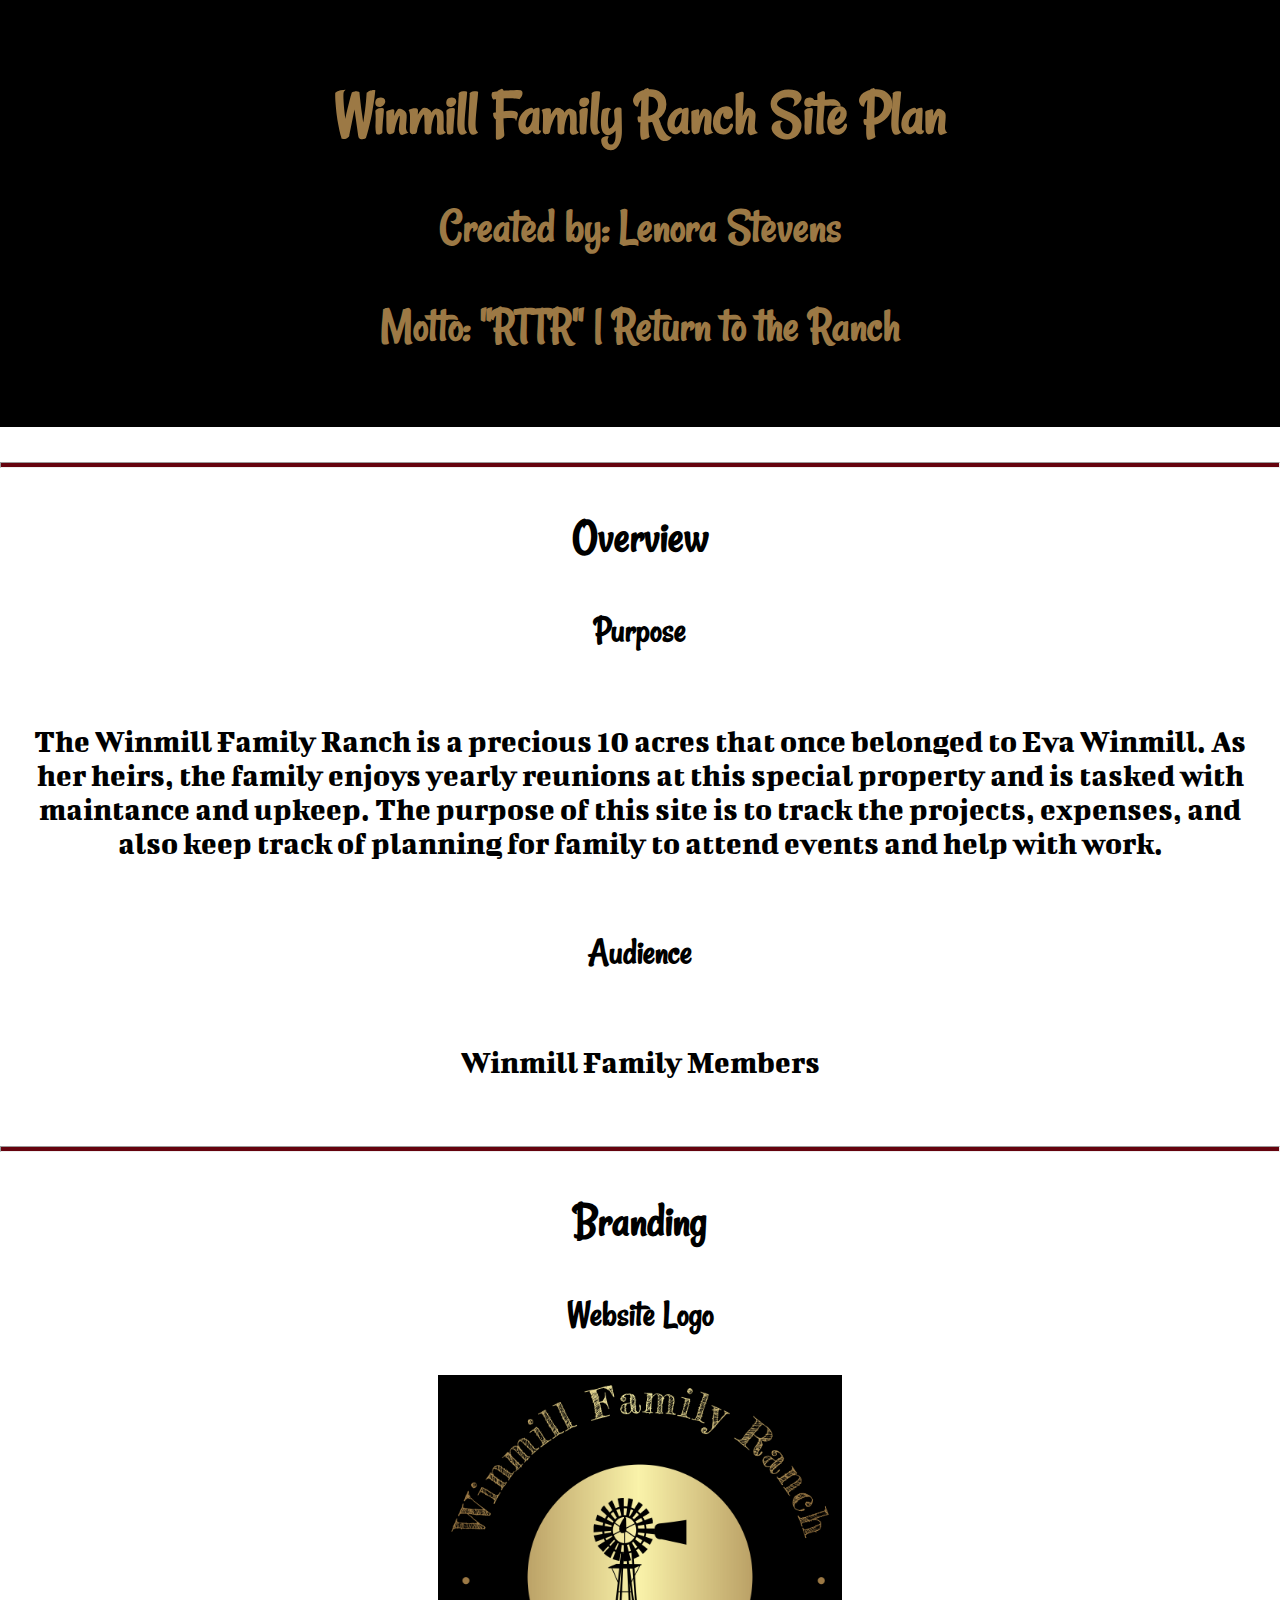
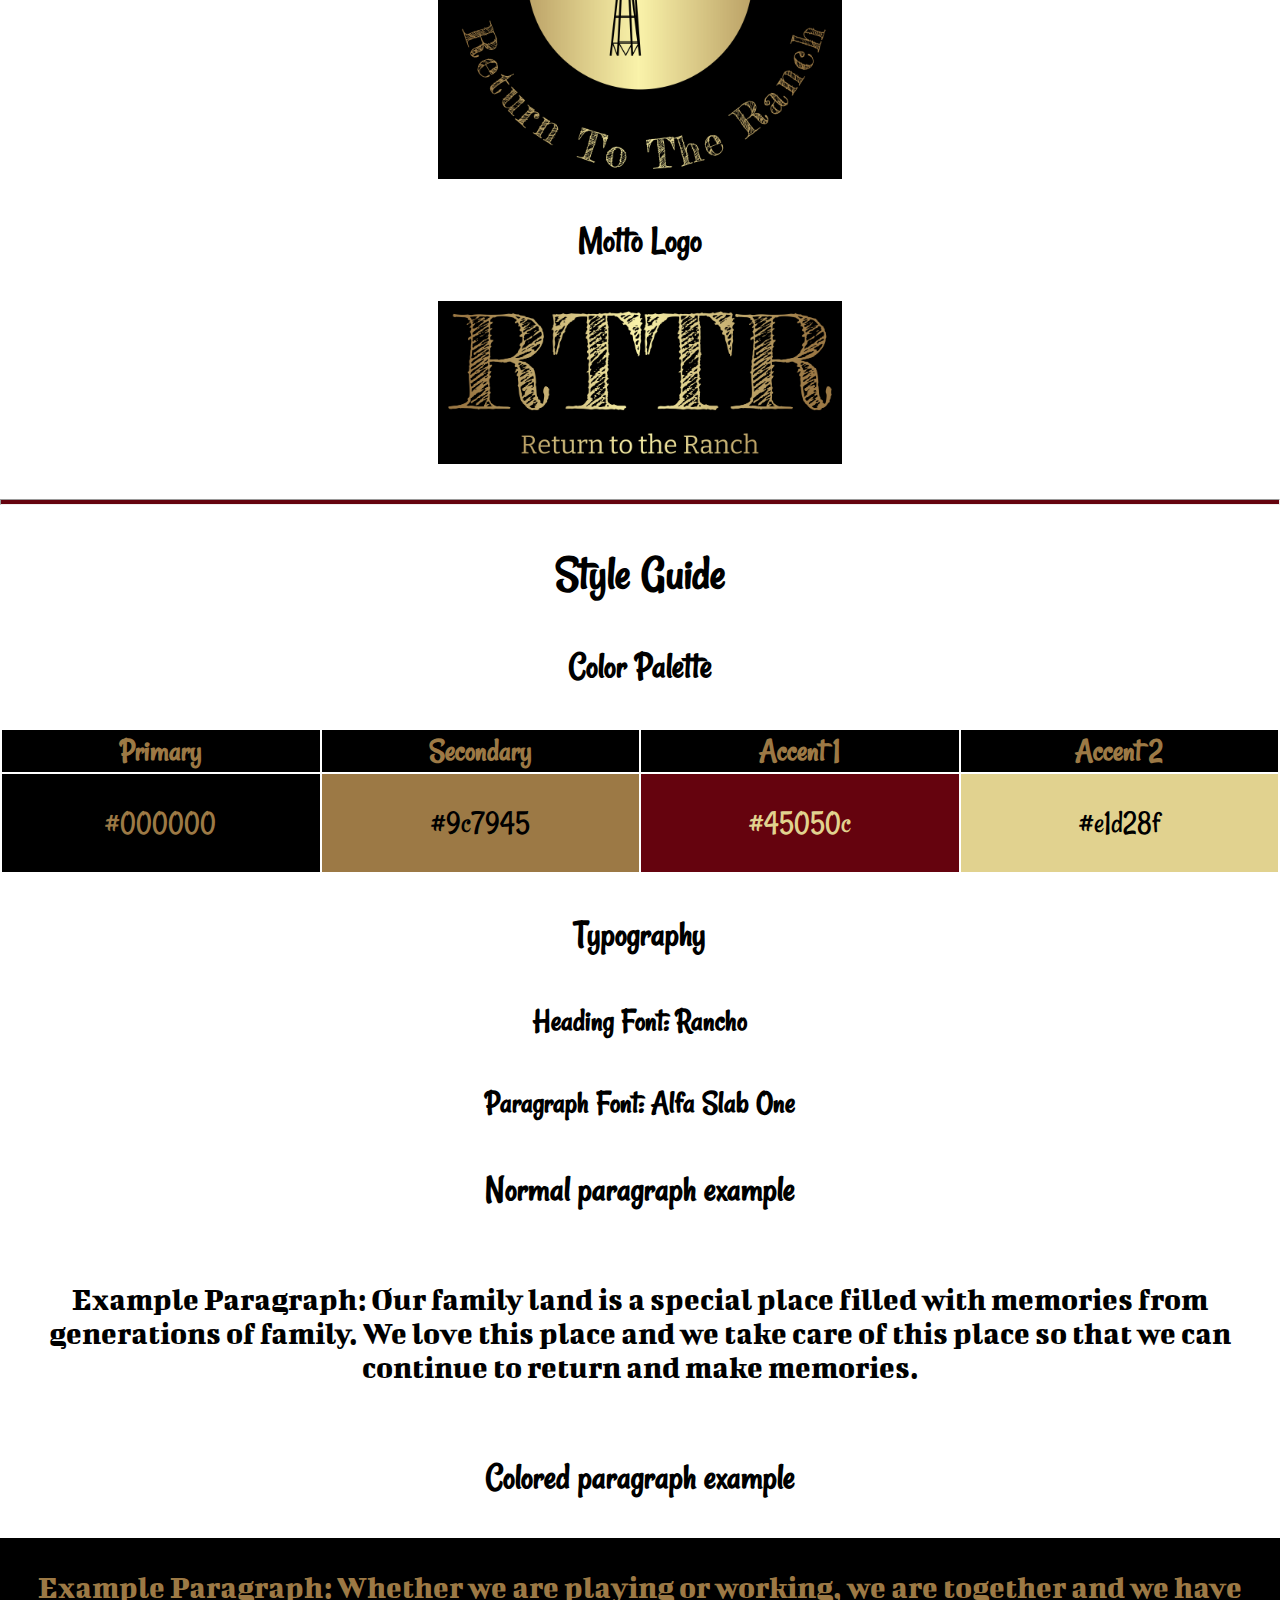
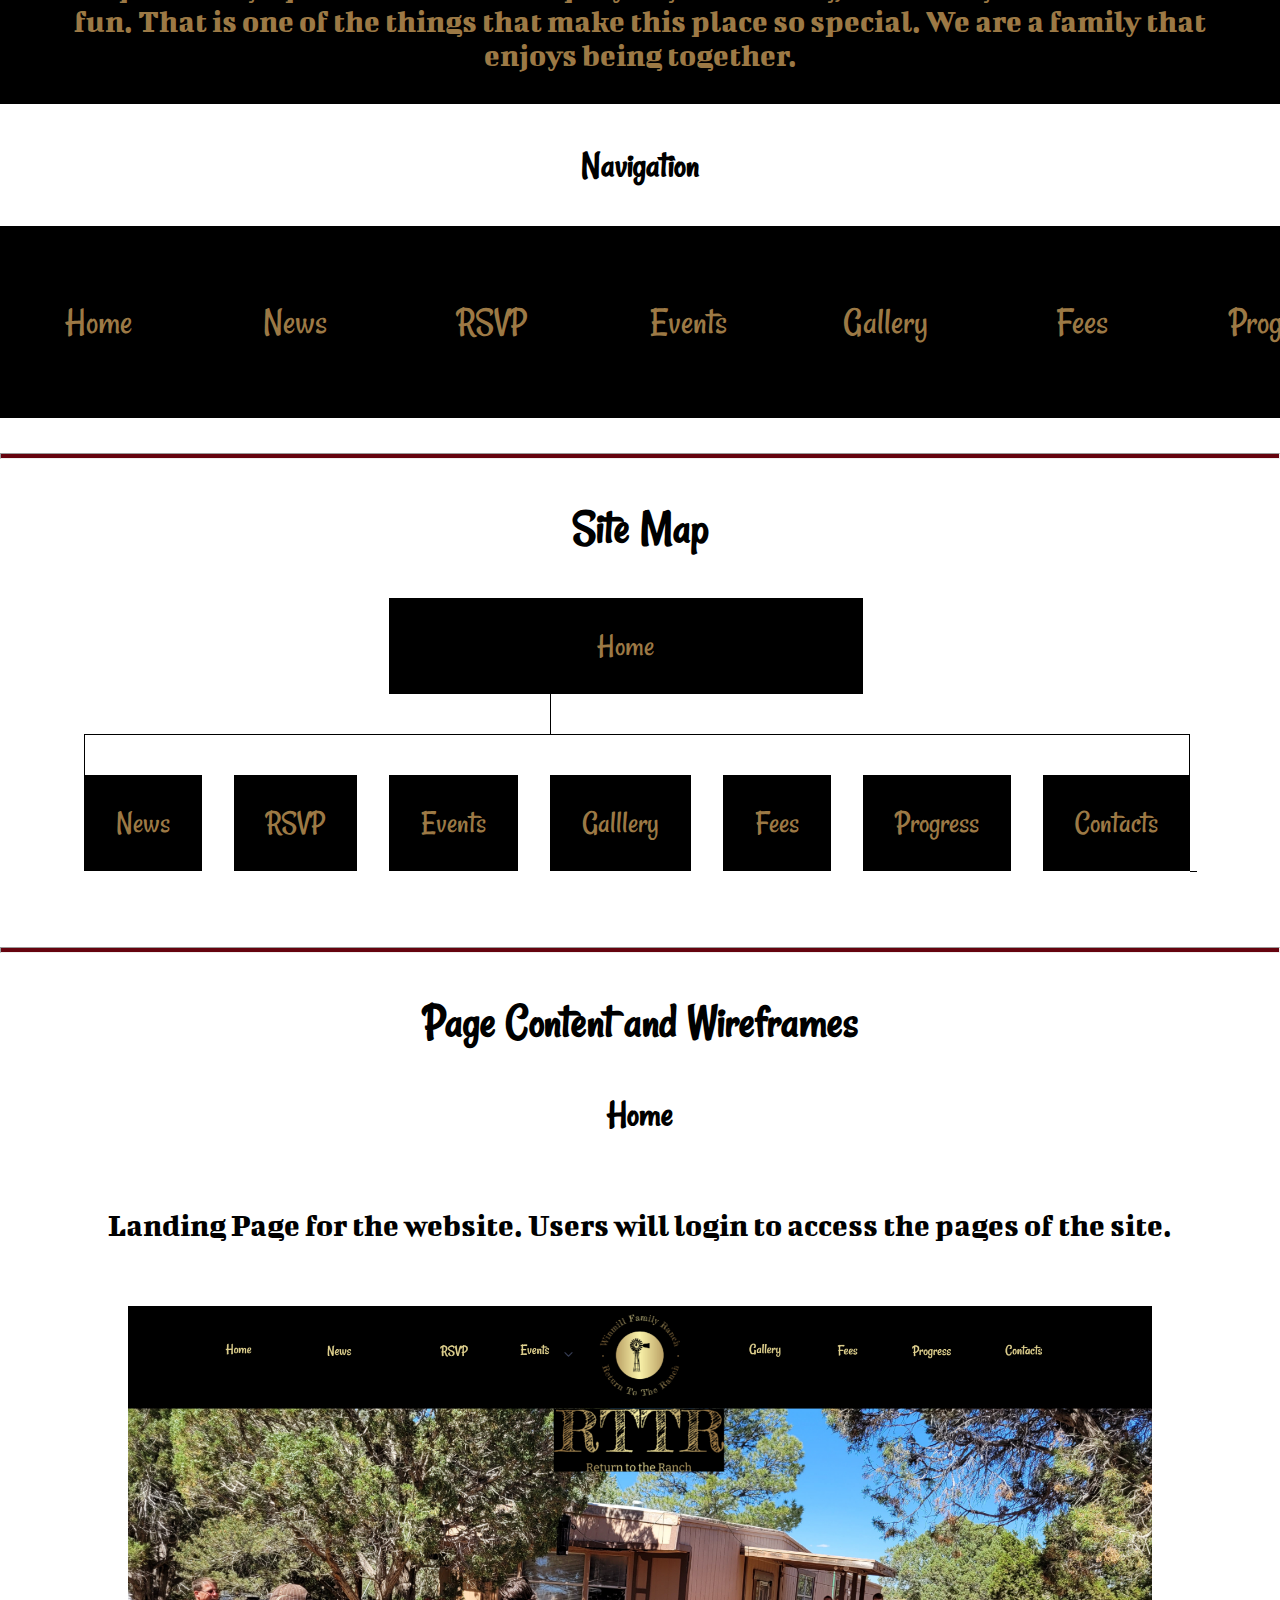
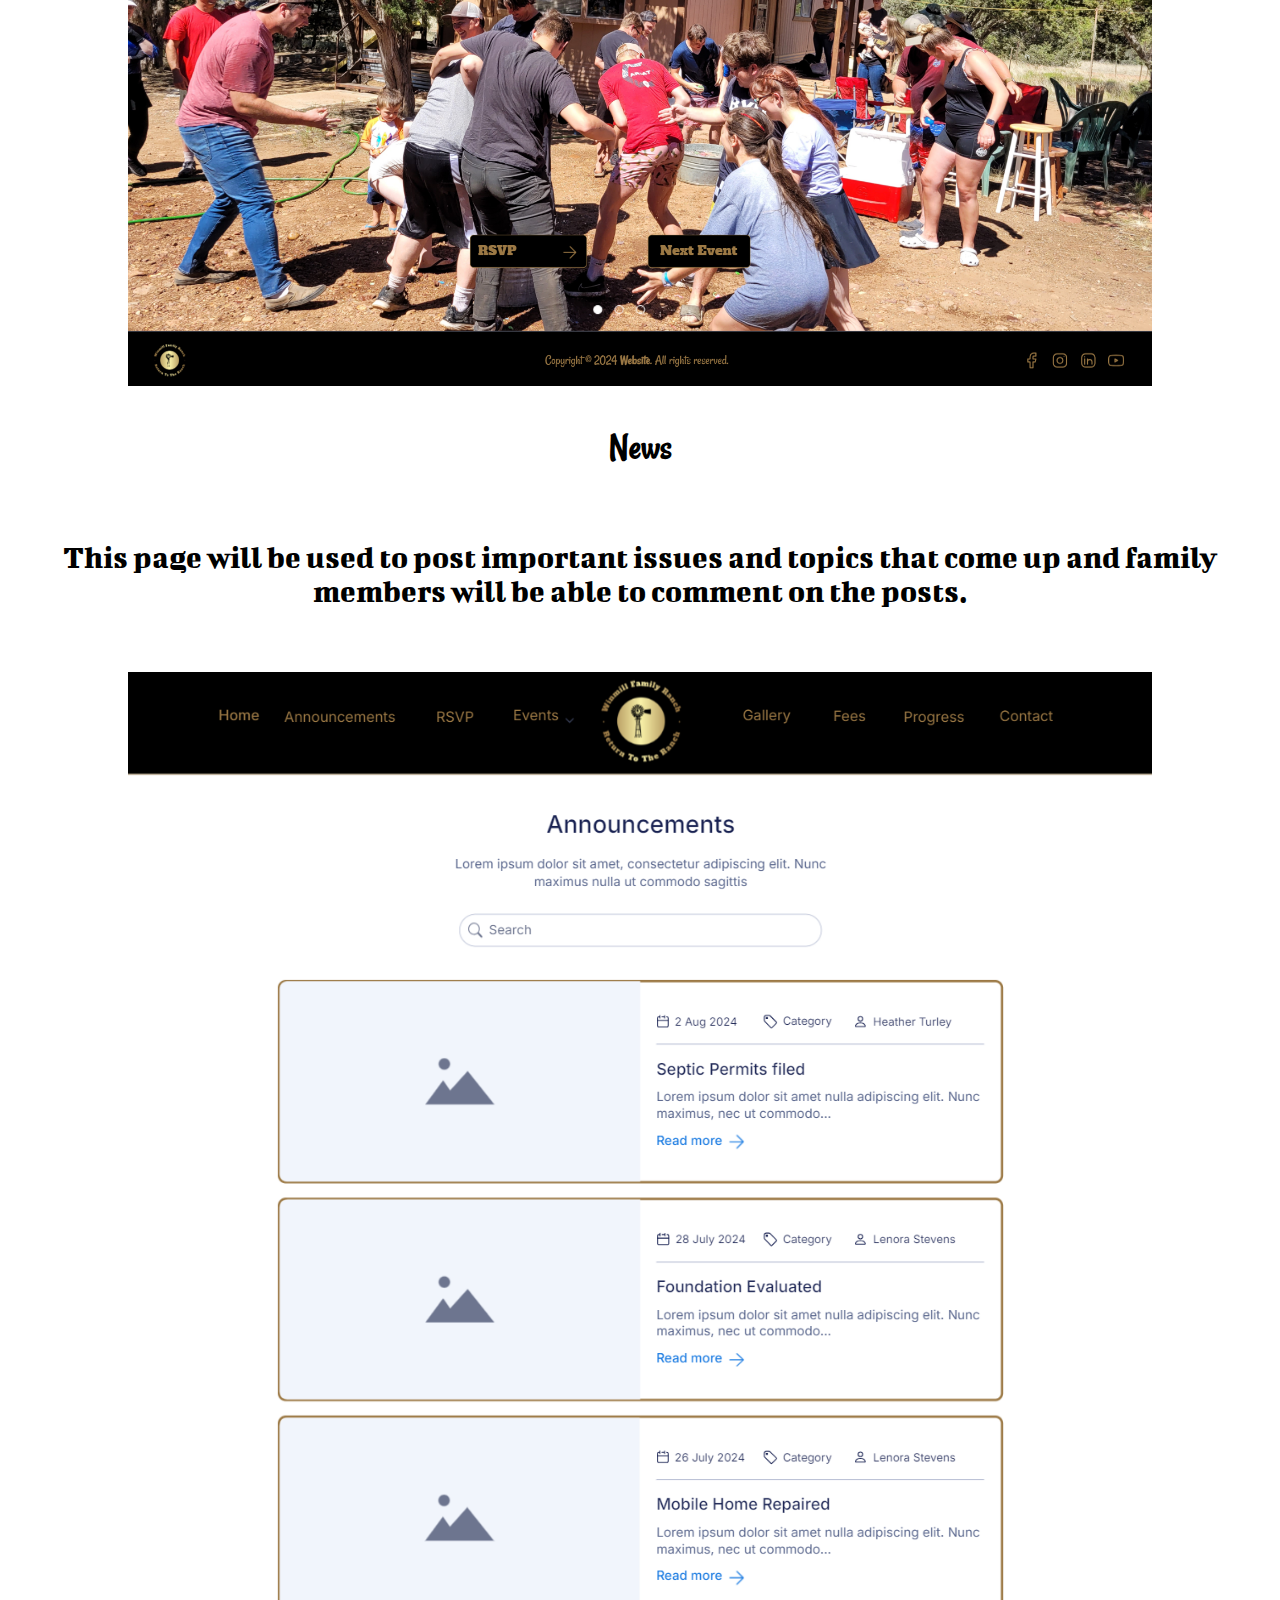
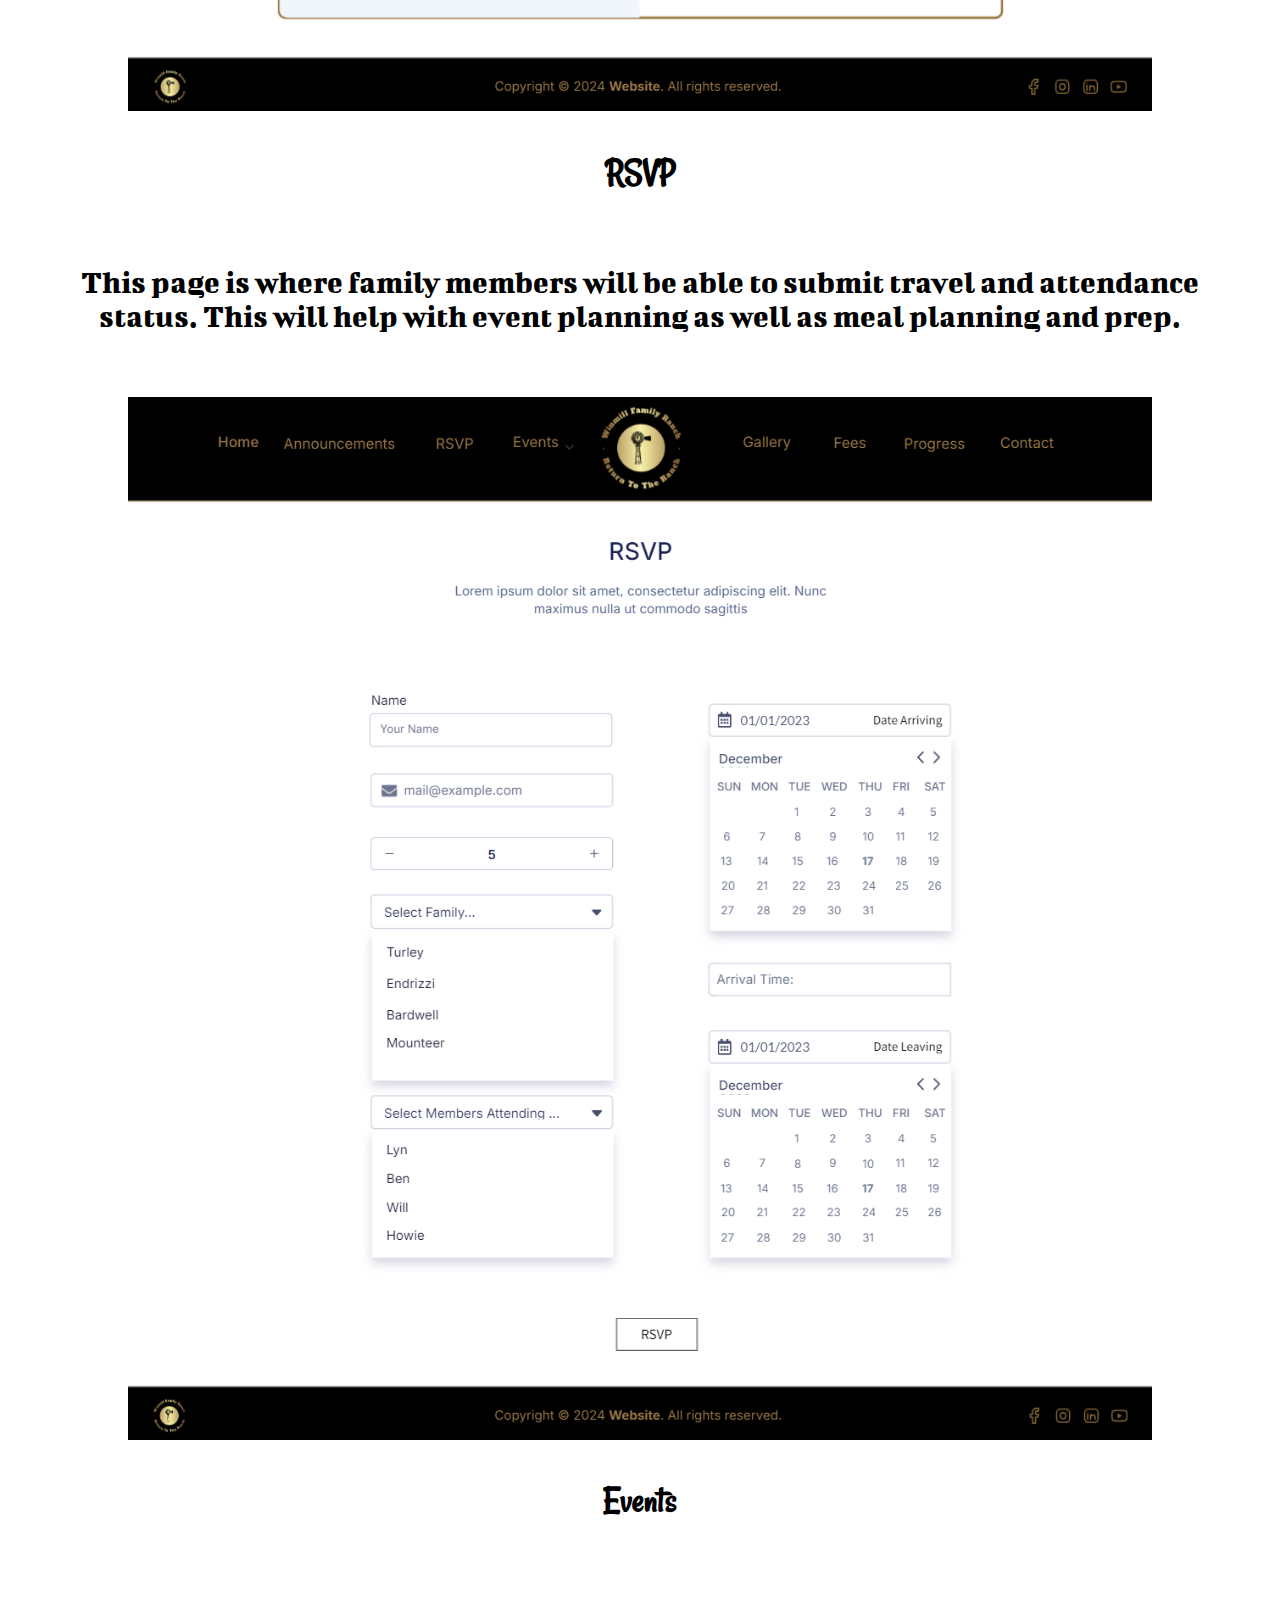
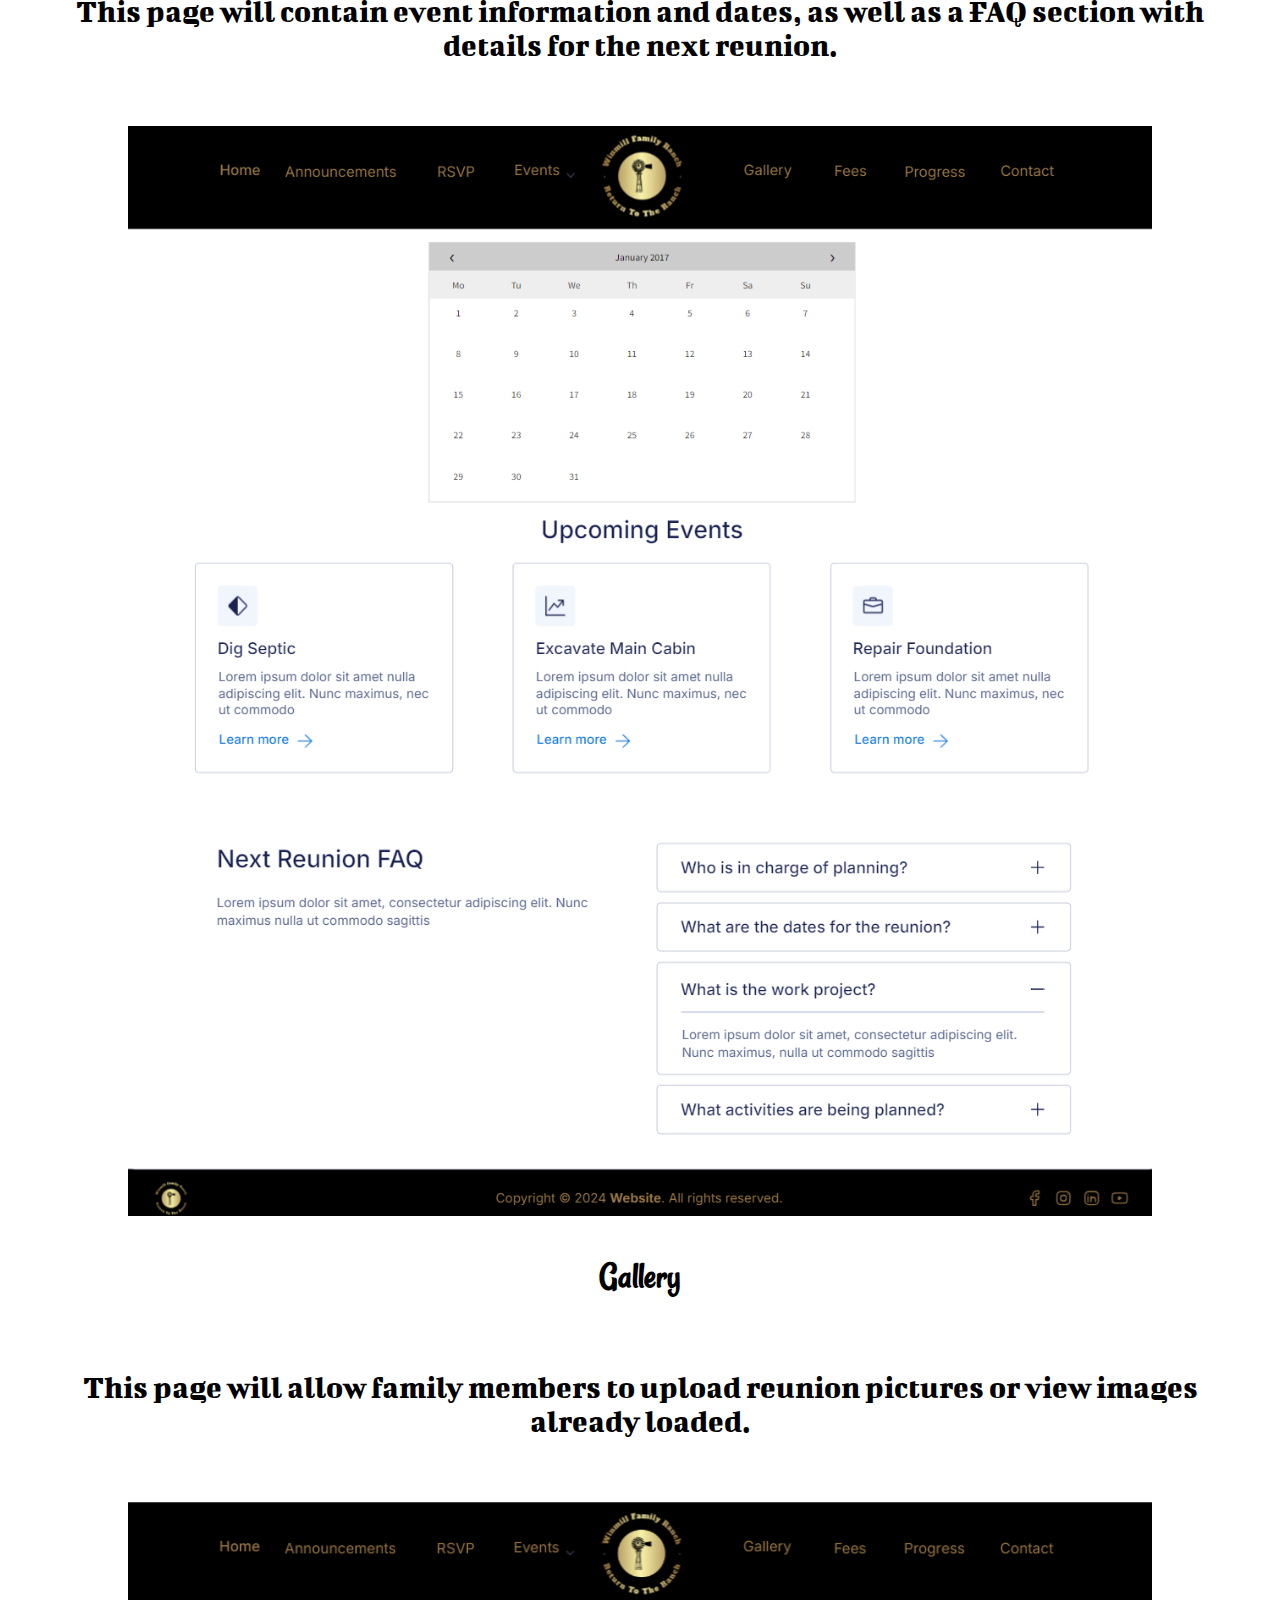
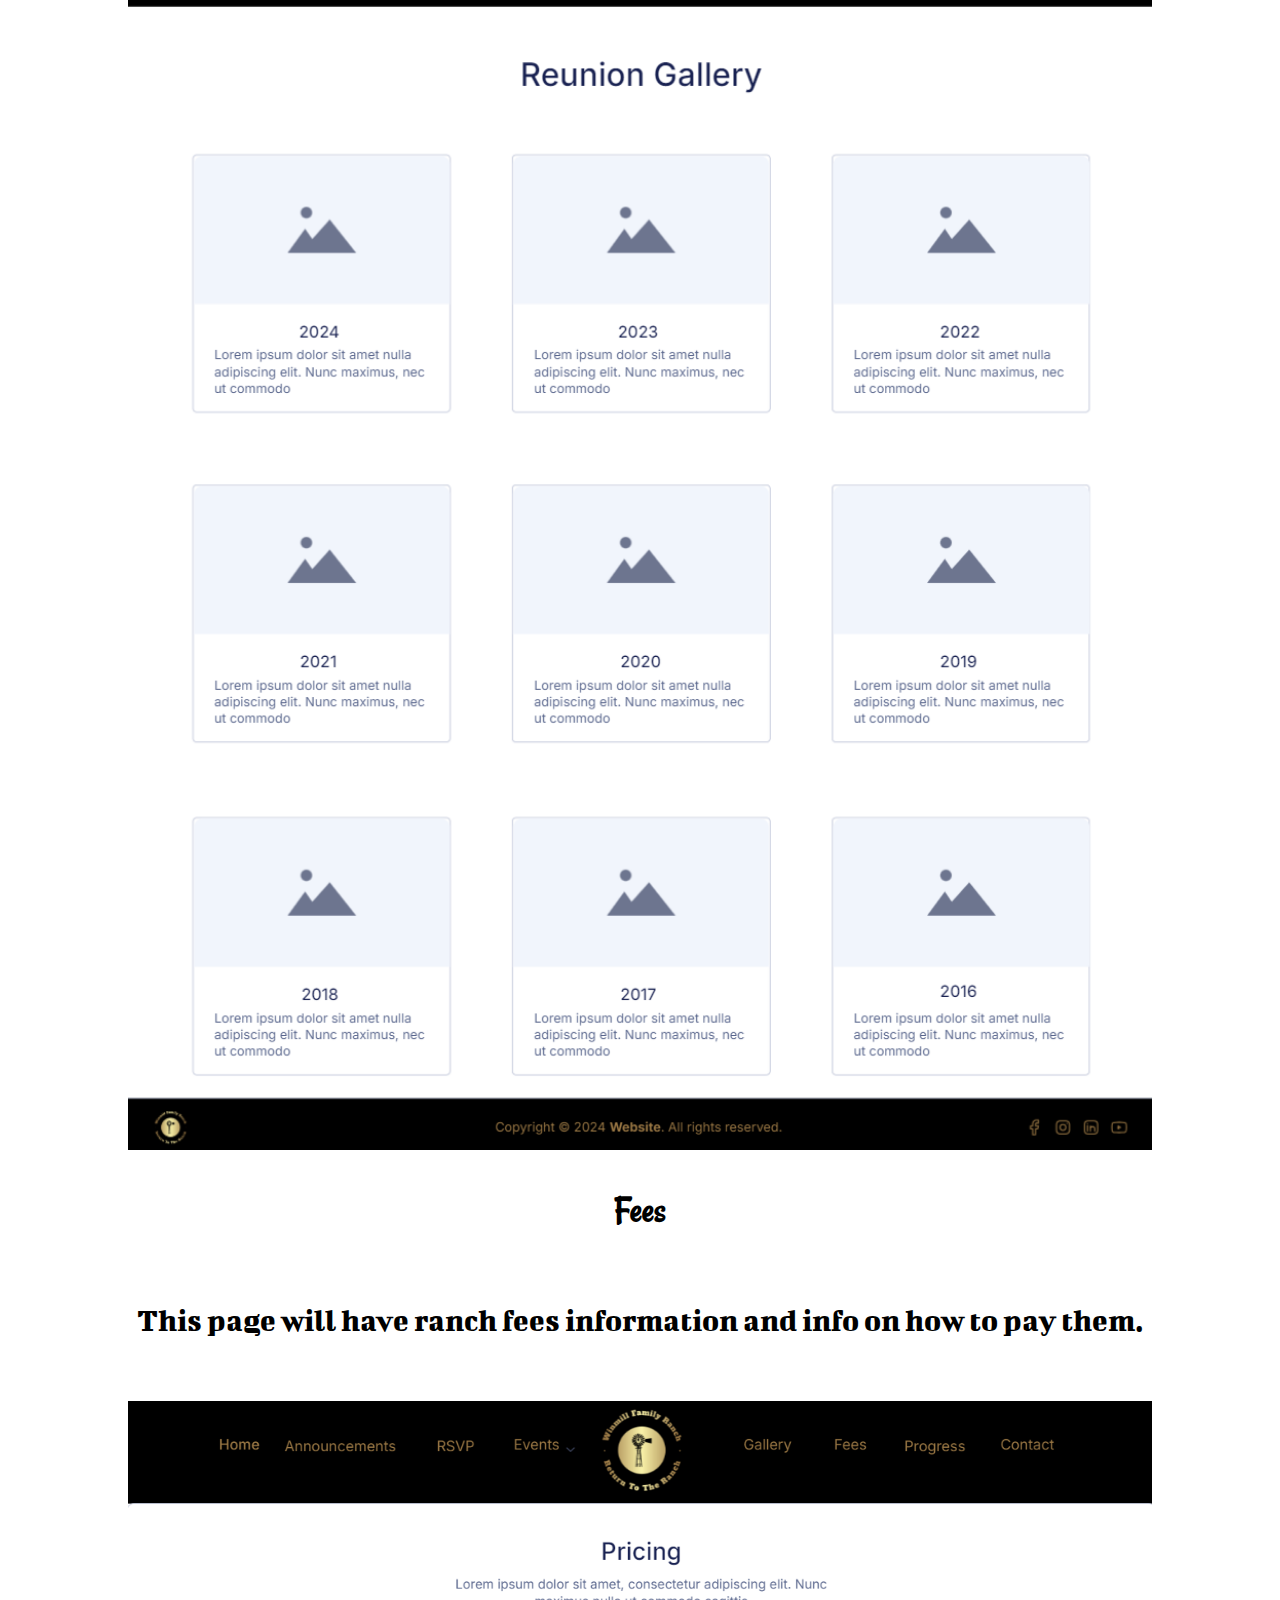
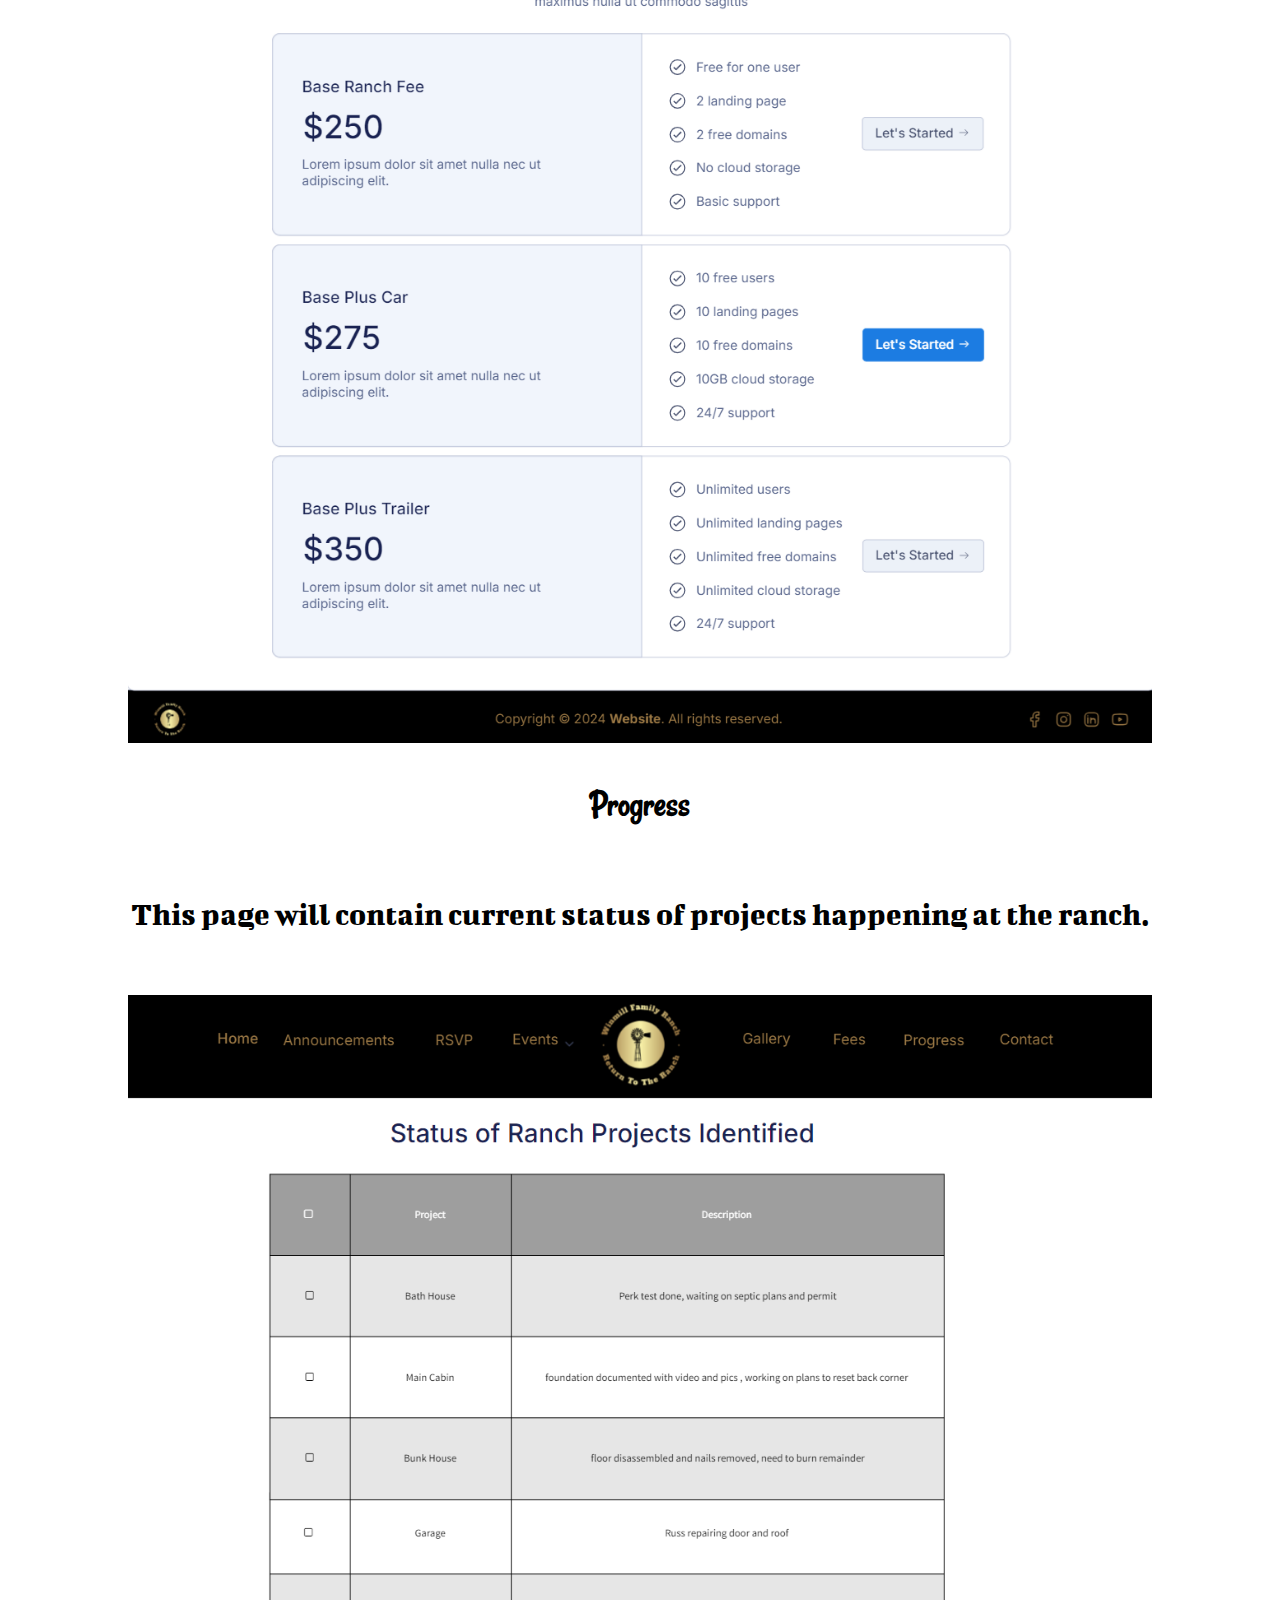
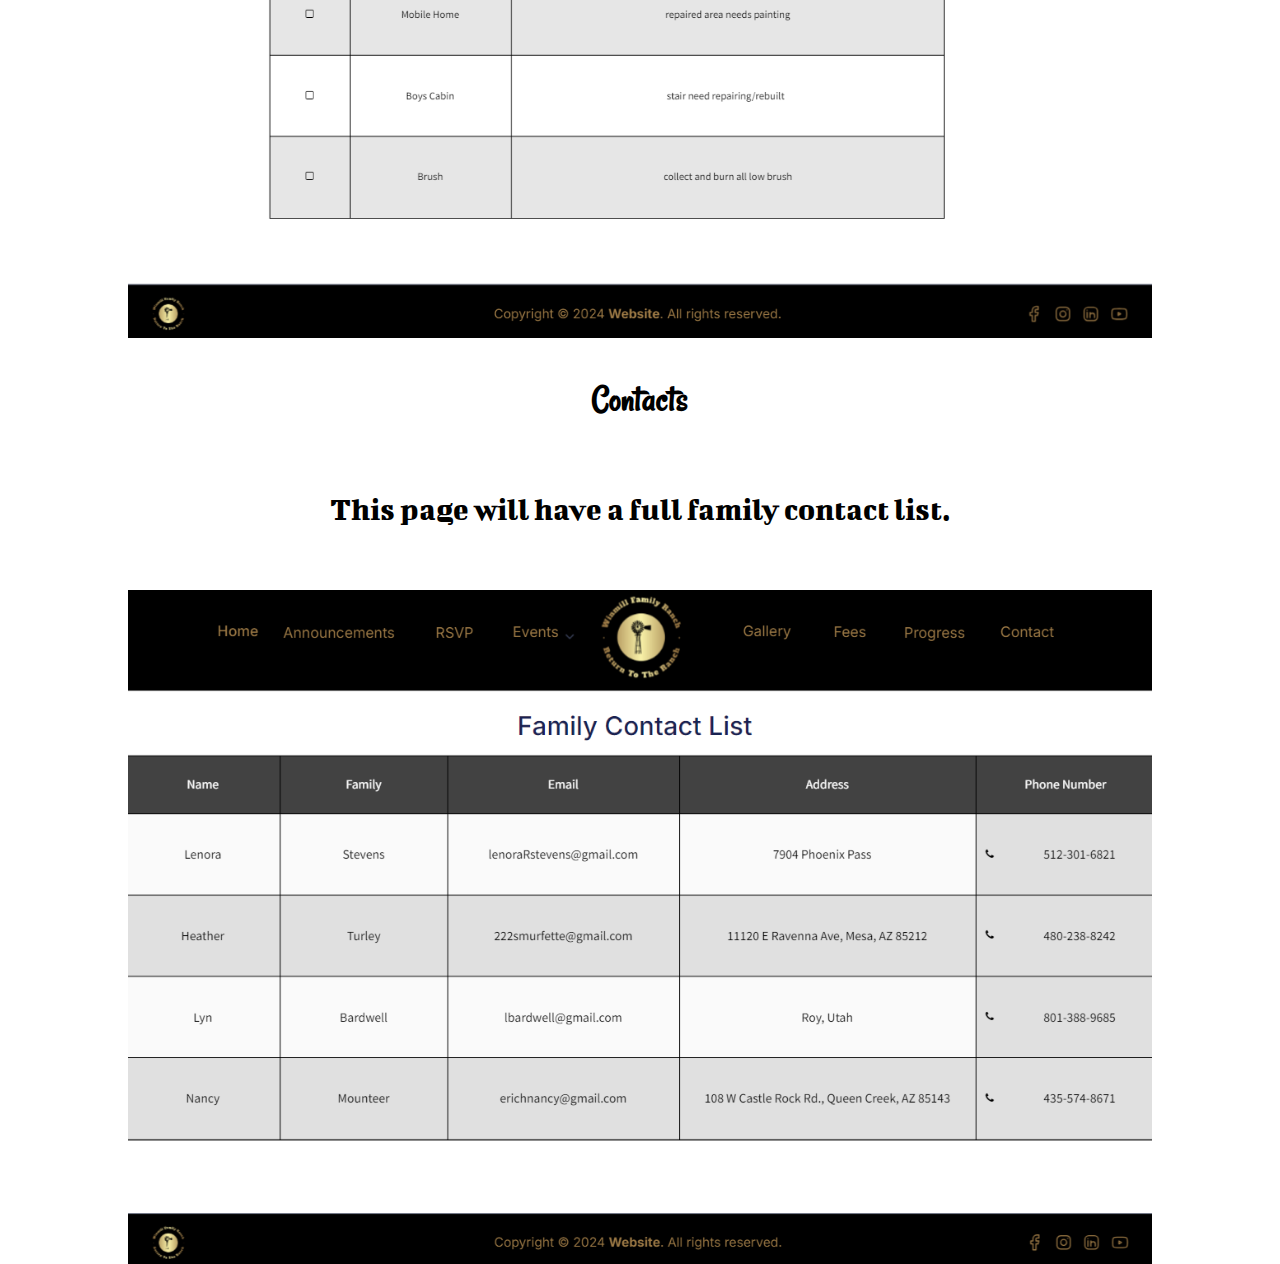
<file: site-plan.html>
<!DOCTYPE html>
<html lang="en-us">
    
  <head>
    <meta charset="utf-8">
    <meta name="viewport" content="width=device-width, initial-scale=1.0">
    <link rel="icon" href="images/WF-favicon.png">
    <title>WFR Site Plan</title>
    <meta name="author" content="Lenora Stevens">
    <meta name="description" content="A site containing information important for maintenance and upkeep for family land and reunions.">
    <link type="text/css" rel="stylesheet" href="styles/site-plan.css">
    <link rel="preconnect" href="https://fonts.googleapis.com">
    <link rel="preconnect" href="https://fonts.gstatic.com" crossorigin>
    <link href="https://fonts.googleapis.com/css2?family=Alfa+Slab+One&display=swap" rel="stylesheet">
    <meta property="og:title" content="Winmill Family Ranch Site Plan">
    <meta property="og:type" content="website">
    <meta property="og:description"
        content="A site containing information important for maintenance and upkeep for family land and reunions.">
    <meta property="og:image" content="https://lenorastevens.github.io/rttr/images/20230708_145447.jpg">
    <!-- <meta property="og:url" content="https://lenorastevens.github.io/wdd230"> -->  
  </head>

  <body>
    <header>
      <h1>Winmill Family Ranch Site Plan</h1>
      <h2>Created by: Lenora Stevens</h2>
      <h2>Motto: "RTTR" | Return to the Ranch</h2>
    </header>
    <main>

      <hr>
      <h2>Overview</h2>
      <h3>Purpose</h3>
      <p>The Winmill Family Ranch is a precious 10 acres that once belonged to Eva Winmill.  As her heirs, the family enjoys yearly reunions at this special property and is tasked with maintance and upkeep. The purpose of this site is to track the projects, expenses, and also keep track of planning for family to attend events and help with work.</p>


      <h3>Audience</h3>
      <p>Winmill Family Members</p>

      <hr>
      <h2>Branding</h2>
      <h3>Website Logo</h3>
      <img id="logo" style="background-color:#000000; padding:10px;" src="images/winmill-family-ranch-high-resolution-logo-transparent.png" alt="Ranch Logo">
      <h3>Motto Logo</h3>
      <img id="motto" style="background-color:#000000; padding:10px;" src="images/rttr-high-resolution-logo-transparent (1).png" alt="motto logo">
      <hr>

      <h2>Style Guide</h2>


      <h3>Color Palette</h3>

      <table class="colors">
        <tr><th>Primary</th><th>Secondary</th><th>Accent 1</th><th>Accent 2</th></tr>
        <tr><td class="primary">#000000</td><td class="secondary">#9c7945</td><td class="accent1">#45050c</td><td class="accent2">#e1d28f</td></td></td></tr>
      </table>


      <h3>Typography</h3>

      <h4>Heading Font: Rancho</h4>
      <h4>Paragraph Font: Alfa Slab One</h4>

      <h3>Normal paragraph example</h3>
      <p>Example Paragraph: Our family land is a special place filled with memories from generations of family.  We love this place and we take care of this place so that we can continue to return and make memories.</p>
      
      <h3>Colored paragraph example</h3>
      <p class="colored">Example Paragraph: Whether we are playing or working, we are together and we have fun.  That is one of the things that make this place so special.  We are a family that enjoys being together.</p>


      <h3>Navigation</h3>

      <nav>
        <a href="#">Home</a>
        <a href="#">News</a>
        <a href="#">RSVP</a>
        <a href="#">Events</a>
        <a href="#">Gallery</a>
        <a href="#">Fees</a>
        <a href="#">Progress</a>
        <a href="#">Contacts</a>
      </nav>

      <hr>

      <h2>Site Map</h2>
      <div class="sitemap">
        <div class="sm-home">
          Home
        </div>
        <div class="sm-page2">
          News 
        </div>
        <div class="sm-page3">
          RSVP  
        </div>
        <div class="sm-page4">
          Events
        </div>
        <div class="sm-page5">
          Galllery
        </div>
        <div class="sm-page6">
          Fees
        </div>
        <div class="sm-page7">
          Progress
        </div>
        <div class="sm-page8">
          Contacts
        </div>

        <div class="top">
          &nbsp;
        </div>
        <div class="left">
          &nbsp;
        </div>
        <div class="center">
          &nbsp;
        </div>
        <div class="right">
          &nbsp;
        </div>
        
      </div>

      <hr>
      
      <h2>Page Content and Wireframes</h2>

      <h3>Home</h3>
      <p>Landing Page for the website.  Users will login to access the pages of the site.</p>
      <img class="wireframes" src="images/home-WF.png" alt="home page wireframe">

      <h3>News</h3>
      <p>This page will be used to post important issues and topics that come up and family members will be able to comment on the posts.</p>
      <img class="wireframes" src="images/news-WF.png" alt="News page wireframe">

      <h3>RSVP</h3>
      <p>This page is where family members will be able to submit travel and attendance status.  This will help with event planning as well as meal planning and prep.</p>
      <img class="wireframes" src="images/RSVP-WF.png" alt="rsvp page wireframe">

      <h3>Events</h3>
      <p>This page will contain event information and dates, as well as a FAQ section with details for the next reunion.</p>
      <img class="wireframes" src="images/events-WF.png" alt="events page wireframe">

      <h3>Gallery</h3>
      <p>This page will allow family members to upload reunion pictures or view images already loaded.</p>
      <img class="wireframes" src="images/gallery-WF.png" alt="gallery page wireframe">

      <h3>Fees</h3>
      <p>This page will have ranch fees information and info on how to pay them.</p>
      <img class="wireframes" src="images/fees-WF.png" alt="fees page wireframe">

      <h3>Progress</h3>
      <p>This page will contain current status of projects happening at the ranch.</p>
      <img class="wireframes" src="images/progress-WF.png" alt="progress page wireframe">

      <h3>Contacts</h3>
      <p>This page will have a full family contact list.</p>
      <img class="wireframes" src="images/contacts-WF.png" alt="contacts page wireframe">

    </main>
  </body>

</html>
</file>
<file: styles/site-plan.css>
@import url('https://fonts.googleapis.com/css2?family=Alfa+Slab+One&display=swap');
@import url('https://fonts.googleapis.com/css2?family=Akronim&display=swap');
@import url('https://fonts.googleapis.com/css2?family=Amita:wght@400;700&display=swap');
@import url('https://fonts.googleapis.com/css2?family=Bigshot+One&display=swap');
/*@import url('https://fonts.googleapis.com/css2?family=Fredericka+the+Great&display=swap');*/
@import url('https://fonts.googleapis.com/css2?family=Rancho&display=swap');

:root {
  --primary-color: #000000;
  --secondary-color: #9c7945;
  --accent1-color: #65030e;
  --accent2-color: #e1d28f;

  --heading-font: "Rancho", serif;
  --paragraph-font: "Bigshot One", serif;

  --headline-color-on-white: #000000;  /* headlines on a white background */ 
  --headline-color-on-color: #9c7945; /* headlines on a colored background */ 
  --paragraph-color-on-white: #000000; /* paragraph text on a white background */ 
  --paragraph-color-on-color: #9c7945; /* paragraph text on a colored background */ 
  --paragraph-background-color: #000000 ;
  --nav-link-color: #9c7945;
  --nav-background-color: #000000;
  --nav-hover-link-color: #e1d28f;
  --nav-hover-background-color: #65030e;
}

body {
  max-width: 2000px;
  margin: 0 auto;
  font-size: 2em;
  text-align: center;
  font-family: var(--heading-font);
}

#logo, #motto {
  width: 30%;
}

img {
  display: block;
  margin: 0 auto;
}

h1, h2, h3, h4, h5, h6 {
  font-family: var(--heading-font);
  color: var(--headline-color-on-white);
}

h2 {
  text-align: center;
}

hr {
  height: 4px;
  margin: 35px 0;
  background: var(--accent1-color);
}

header {
  padding: 1em;
  text-align: center;
  color: var(--paragraph-color-on-color);
  background-color: var(--paragraph-background-color);
}
header > h1, header > h2 {
  color: var(--headline-color-on-color);
}

p {
  font-family: var(--paragraph-font);
  color: var(--paragraph-color);
  padding: 1em;
}
.colors {
  width: 100%;
  min-width: 350px;
  margin: 30px auto;
  text-align: center;
}
.colors th {
  background-color: #000000;
  color: #9c7945;
}
.colors td{
  width: 20%;
  height: 3em;
}

.primary {
  background-color: var(--primary-color);
  color: var(--secondary-color);
}
.secondary {
  background-color: var(--secondary-color);
  color: var(--primary-color);
}
.accent1 {
  background-color: var(--accent1-color);
  color: var(--accent2-color);
}

.accent2 {
  background-color: var(--accent2-color);
}

p.colored {
  background-color: var(--paragraph-background-color);
  color: var(--paragraph-color-on-color);
}

nav {
  background-color: var(--nav-background-color);
  line-height: 3em;
  text-align: center;
  font-size: 1.2em;
}
nav  {
  list-style-type: none;
  display: flex;
}
nav a {
  padding: 1em;
  min-width: 120px;
  text-decoration: none;
}
nav a:link, nav a:visited {
  color: var(--nav-link-color);
}
nav a:hover {
  color: var(--nav-hover-link-color);
  background-color: var(--nav-hover-background-color);
}

.wireframes {
  width: 80%;
}

.sitemap {
  display: grid;
  justify-content: center;
  grid-template-areas: ". . home home home . ."
    ". . . top . . ."
    "left left left left right right right"
    "page2 page3 page4 page5 page6 page7 page8";
}
.sitemap > div {
  text-align: center;
}
.sm-home {
  grid-area: home;
  background-color: var(--primary-color);
  color: var(--secondary-color);
  line-height: 3em;
}
.sm-page2 {
  grid-area: page2;
  background-color: var(--primary-color);
  color: var(--secondary-color);
  line-height: 3em;
  margin-right: 1em;
  padding: 0 1em 0 1em;
}
.sm-page3 {
  grid-area: page3;
  background-color: var(--primary-color);
  color: var(--secondary-color);
  line-height: 3em;
  margin-right: 1em;
  padding: 0 1em 0 1em;
}
.sm-page4 {
  grid-area: page4;
  background-color: var(--primary-color);
  color: var(--secondary-color);
  line-height: 3em;
  margin-right: 1em;
  padding: 0 1em 0 1em;
}
.sm-page5 {
  grid-area: page5;
  background-color: var(--primary-color);
  color: var(--secondary-color);
  line-height: 3em;
  margin-right: 1em;
  padding: 0 1em 0 1em;
}
.sm-page6 {
  grid-area: page6;
  background-color: var(--primary-color);
  color: var(--secondary-color);
  line-height: 3em;
  margin-right: 1em;
  padding: 0 1em 0 1em;
}
.sm-page7 {
  grid-area: page7;
  background-color: var(--primary-color);
  color: var(--secondary-color);
  line-height: 3em;
  margin-right: 1em;
  padding: 0 1em 0 1em;
}
.sm-page8 {
  grid-area: page8;
  background-color: var(--primary-color);
  color: var(--secondary-color);
  line-height: 3em;
  padding: 0 1em 0 1em;
}

.top {
  grid-area: top;
  border-left: 1px solid;
}

.left {
  grid-area: left;
  border-top: 1px solid;
  border-left: 1px solid;
}

.right {
  grid-area: right;
  border-top: 1px solid;
  border-right: 1px solid;
}
.center{
  grid-area: center;
  border-top: 1px solid;
}
</file>
